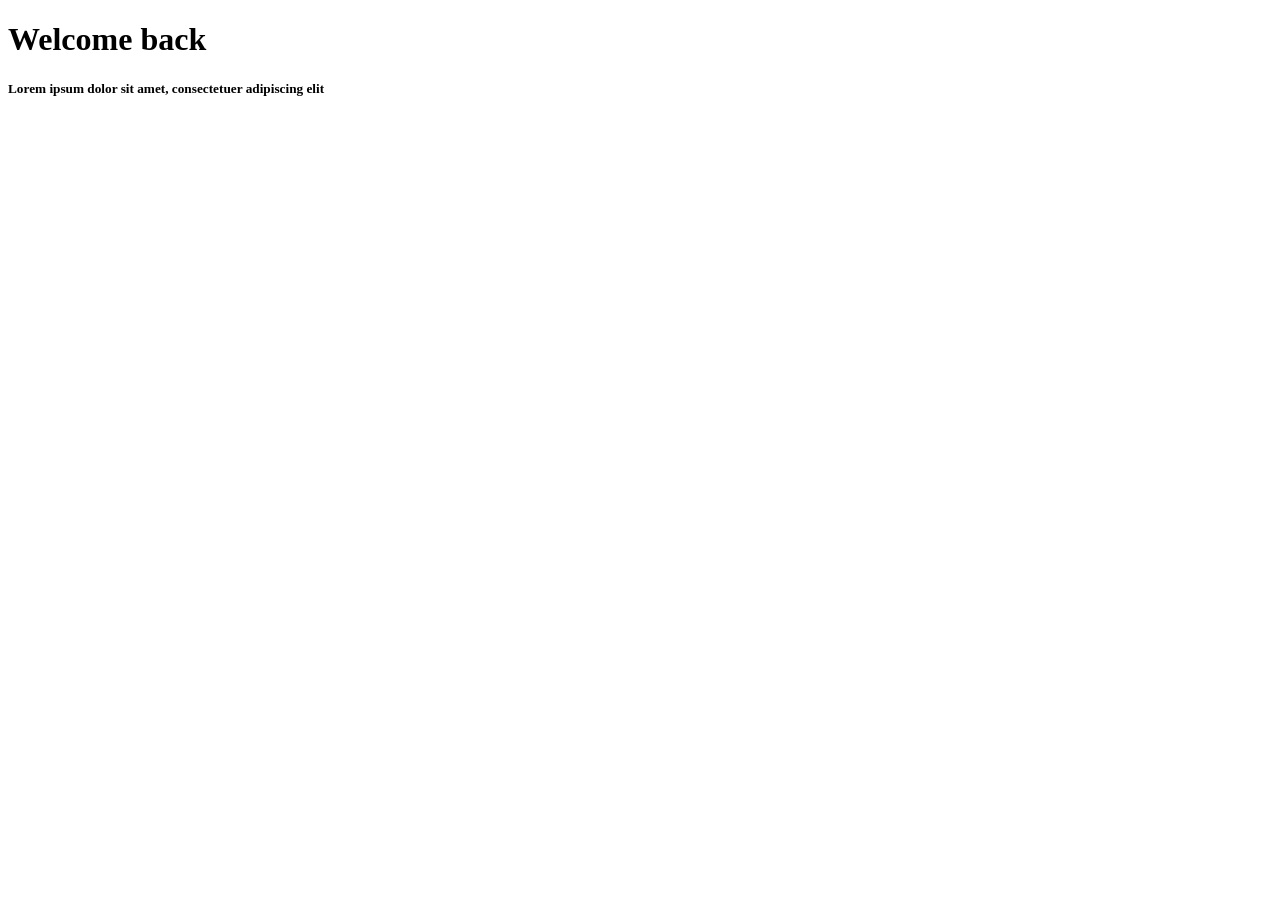
<file: login.html>
<!DOCTYPE html>
<html lang="en">
<head>
    <meta charset="UTF-8">
    <meta name="viewport" content="width=device-width, initial-scale=1.0">
    <title>Login</title>
    <script src="https://google.com" async defer></script>
</head>
<body>
    <div class="top-container">
        <h1> Welcome back </h1>
        <h5> Lorem ipsum dolor sit amet, consectetuer adipiscing elit </h5>
    </div>
    <div class="g_id_signin"
         data-type="standard"
         data-shape="rectangular"
         data-theme="outline"
         data-text="signin_with"
         data-size="large"
         data-logo_alignment="left">
    </div>

</body>
</html>
</file>
